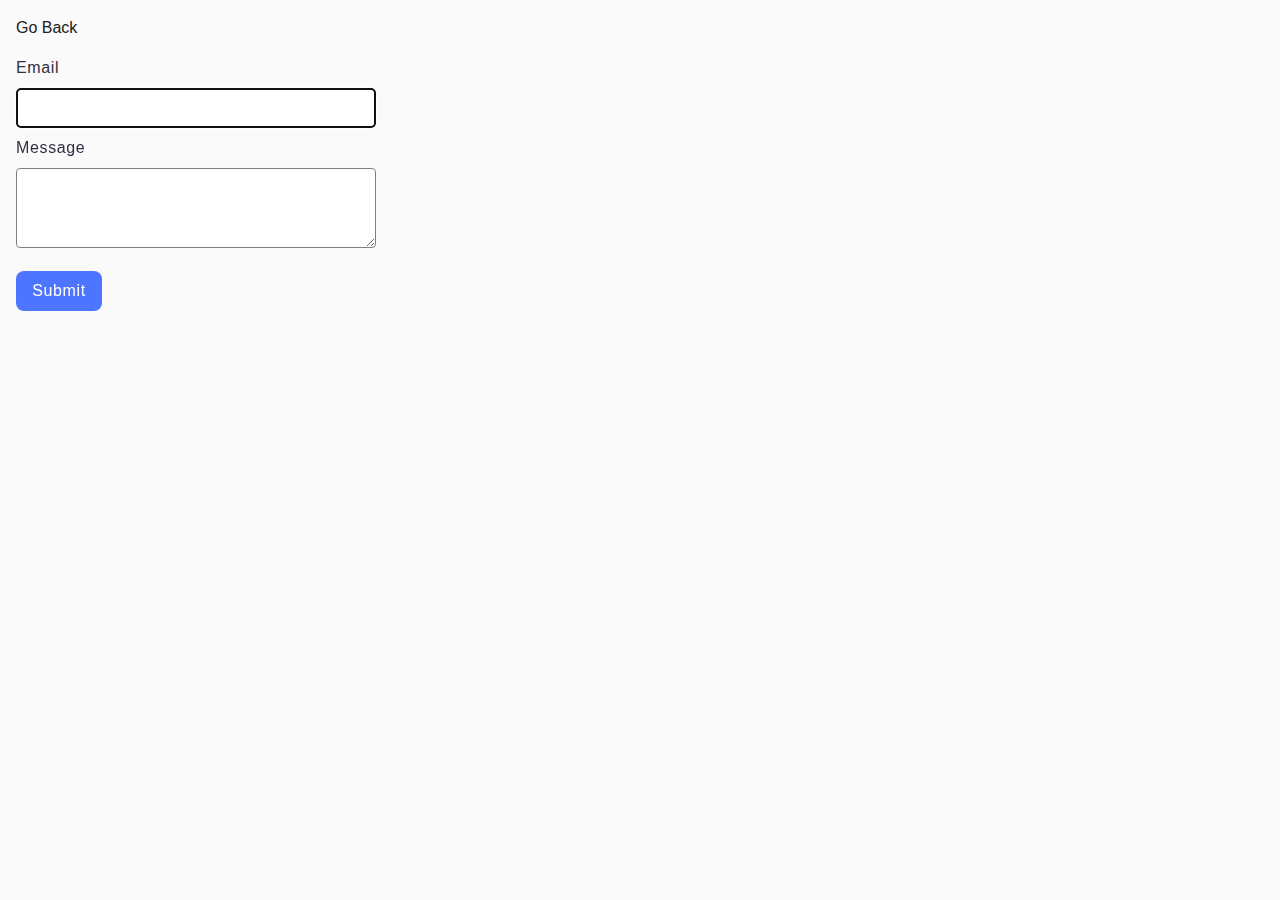
<file: src/2-form.html>
<!DOCTYPE html>
<html lang="en">
  <head>
    <meta charset="UTF-8" />
    <meta http-equiv="X-UA-Compatible" content="IE=edge" />
    <meta name="viewport" content="width=device-width, initial-scale=1.0" />
    <link rel="stylesheet" href="./css/styles.css" />
    <title>Form</title>
  </head>
  <body>
    <section class="track-container">
      <a href="./index.html" class="track">Go Back</a>
    </section>
    <section class="form-container">
      <form class="feedback-form" autocomplete="off">
        <label class="form-label">
          Email
          <input class="form-input" type="email" name="email" autofocus />
        </label>
        <label class="form-label">
          Message
          <textarea class="form-textarea" name="message" rows="8"></textarea>
        </label>
        <button class="form-button" type="submit">Submit</button>
      </form>
    </section>

    <script type="module" src="./js/2-form.js"></script>
  </body>
</html>
</file>
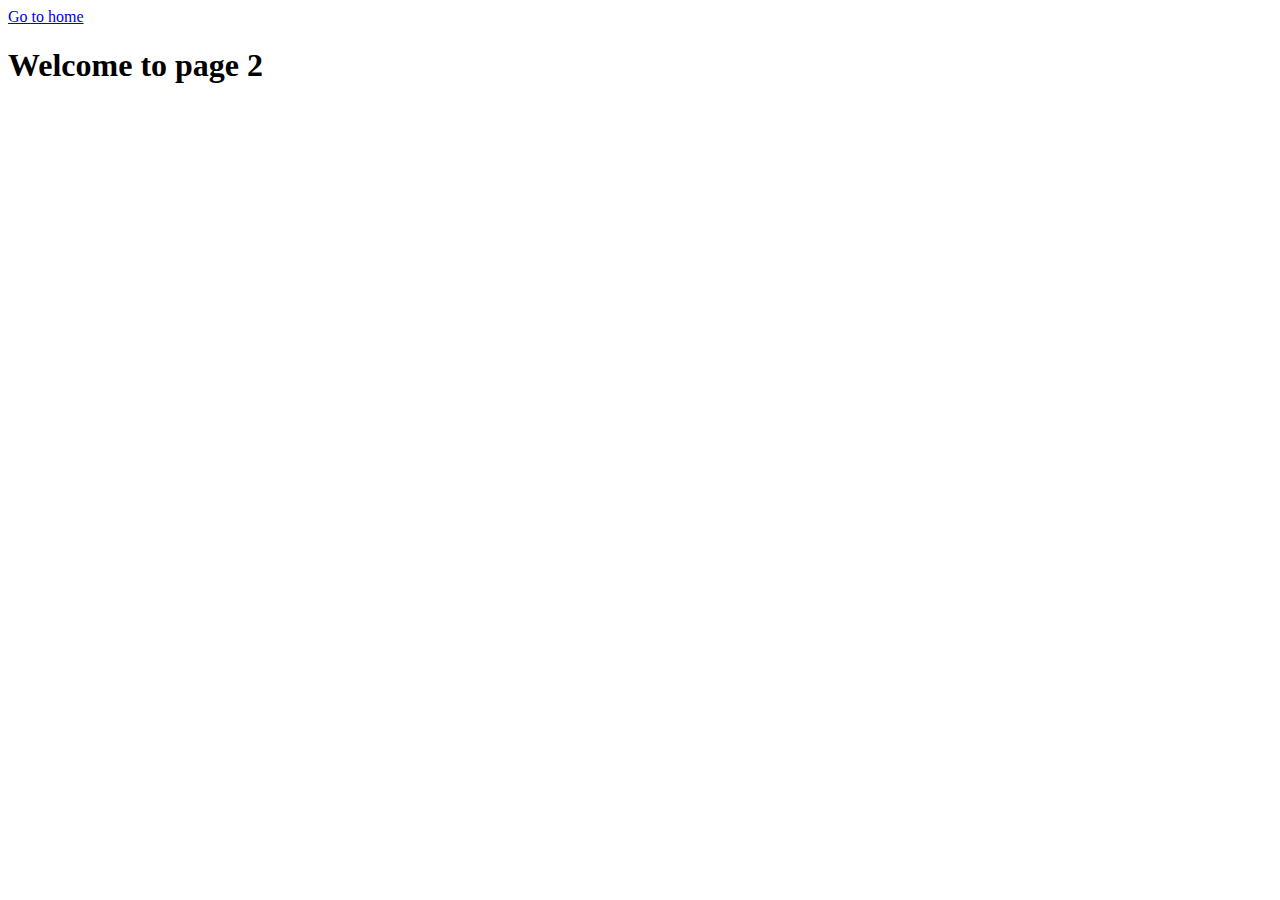
<file: src/page-2.html>
<!DOCTYPE html>
<html lang="en">
  <head>
    <meta charset="UTF-8" />
    <meta http-equiv="X-UA-Compatible" content="IE=edge" />
    <meta name="viewport" content="width=device-width, initial-scale=1.0" />
    <title>Page 2</title>
  </head>
  <body>
    <section>
      <a href="./index.html">Go to home</a>
      <h1>Welcome to page 2</h1>
    </section>
  </body>
</html>
</file>
<file: src/css/styles.css>
* {
  box-sizing: border-box;
}

body {
  margin: 16px;
  font-family: -apple-system, BlinkMacSystemFont, 'Segoe UI', Roboto, Oxygen,
    Ubuntu, Cantarell, 'Open Sans', 'Helvetica Neue', sans-serif;
  -webkit-font-smoothing: antialiased;
  -moz-osx-font-smoothing: grayscale;
  background-color: #fafafa;
  color: #212121;
  line-height: 1.5;
}

/*Common styles*/

h1,
h2,
h3,
h4,
h5,
h6,
p {
  margin: 0;
}

p:last-child {
  margin-bottom: 0;
}

ul {
  margin: 0;
  padding: 0;
  list-style: none;
}

a {
  color: currentColor;
  text-decoration: none;
}

button {
  cursor: pointer;
}

img {
  display: block;
  max-width: 100%;
  height: auto;
}

.track {
  font-family: 'Montserrat', sans-serif;
}

.track-container {
  margin-bottom: 16px;
}

/*Gallery*/

.gallery {
  display: flex;
  flex-wrap: wrap;
  gap: 24px;
  list-style: none;
  padding: 0;
}

.gallery-item {
  flex: calc((100% - 2 * 24px) / 3);
  transition: transform 0.3s;
}

.gallery-item:hover {
  transform: scale(1.03);
}

.gallery-image {
  width: 100%;
  height: auto;
}

/*Form*/

.form-container {
  display: flex;
  justify-content: flex-start;
  align-items: flex-start;
  flex-direction: column;
  gap: 8px;
}

.feedback-form {
  font-family: 'Montserrat', sans-serif;
  width: 100%;
  max-width: 360px;
}

.form-label {
  display: block;

  font-weight: 400;
  font-size: 16px;
  line-height: 1.5;
  letter-spacing: 0.04em;
  color: #2e2f42;
}

.form-input {
  width: 100%;
  padding: 10px;
  font-size: 16px;
  border: 1px solid #808080;
  border-radius: 4px;
  margin-top: 8px;
  margin-bottom: 8px;
  box-sizing: border-box;
}

.form-textarea {
  height: 80px;
  width: 100%;
  padding: 10px;
  font-size: 16px;
  border: 1px solid #808080;
  border-radius: 4px;
  margin-top: 8px;
  margin-bottom: 8px;
  box-sizing: border-box;
}

.form-input:hover {
  border: 1px solid #000;
}
.form-input:focus {
  border: 1px solid #808080;
}

.form-button {
  padding: 10px;
  background: #4e75ff;
  font-weight: 500;
  font-size: 16px;
  line-height: 1.5;
  letter-spacing: 0.04em;
  color: #fff;
  border: none;
  border-radius: 8px;
  cursor: pointer;
  margin-top: 8px;
  width: 86px;
  height: 40px;
  display: flex;
  align-items: center;
  justify-content: center;
}
.form-button:hover {
  background-color: #6c8cff;
}
</file>
